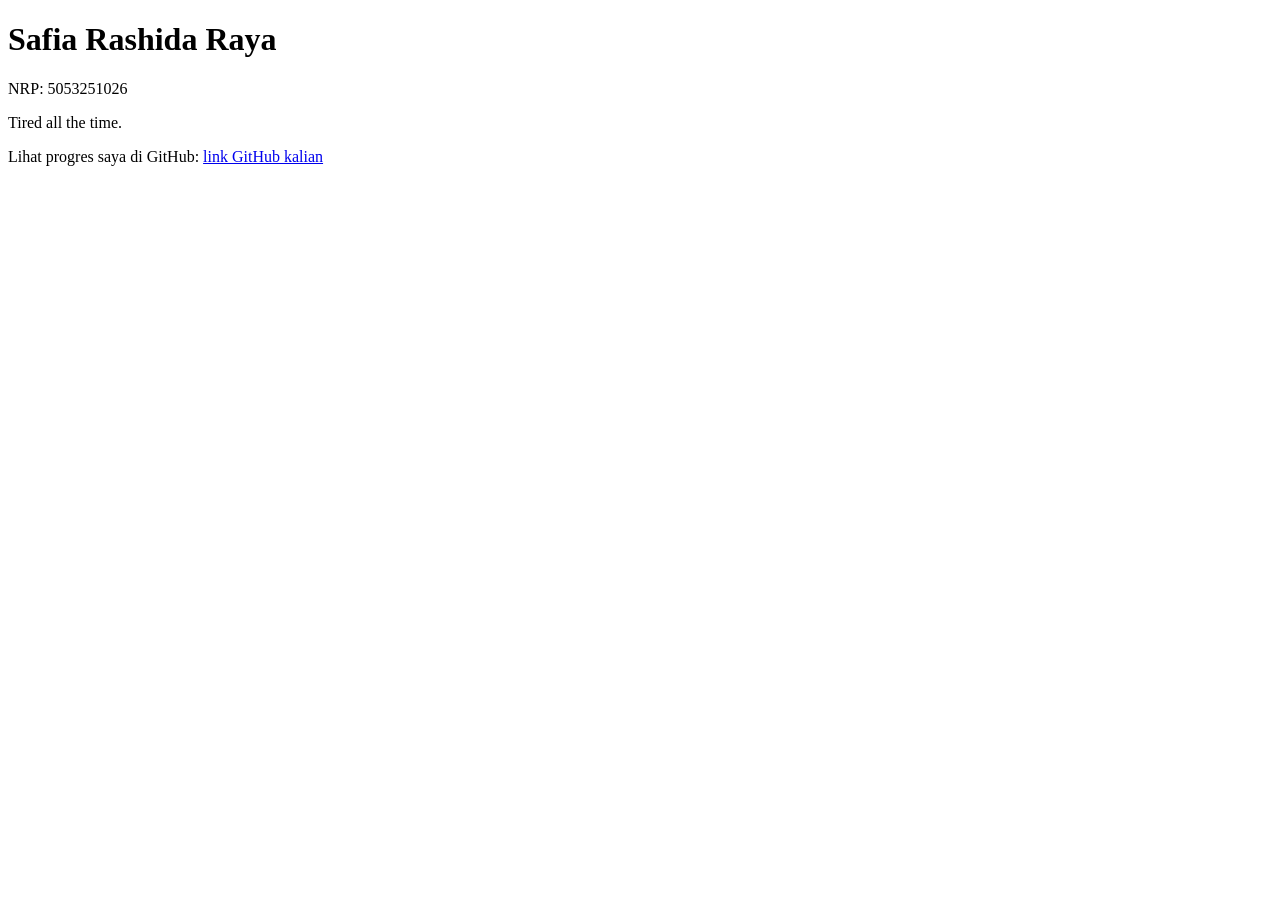
<file: m00/index.html>
<!DOCTYPE html>
<html lang="id">
<head>
  <meta charset="utf-8">
  <meta name="viewport" content="width=device-width, initial-scale=1">
  <title>Kartu Perkenalan Safia</title>
</head>
<body>

  <h1 id="nama">Safia Rashida Raya</h1>
  <p id="nrp">NRP: 5053251026</p>
  <p id="bio">Tired all the time.</p>
  <p>Lihat progres saya di GitHub: <a id="github" href="https://github.com/SafiaRashidaRaya">link GitHub kalian</a></p>

</body>
</html>
</file>
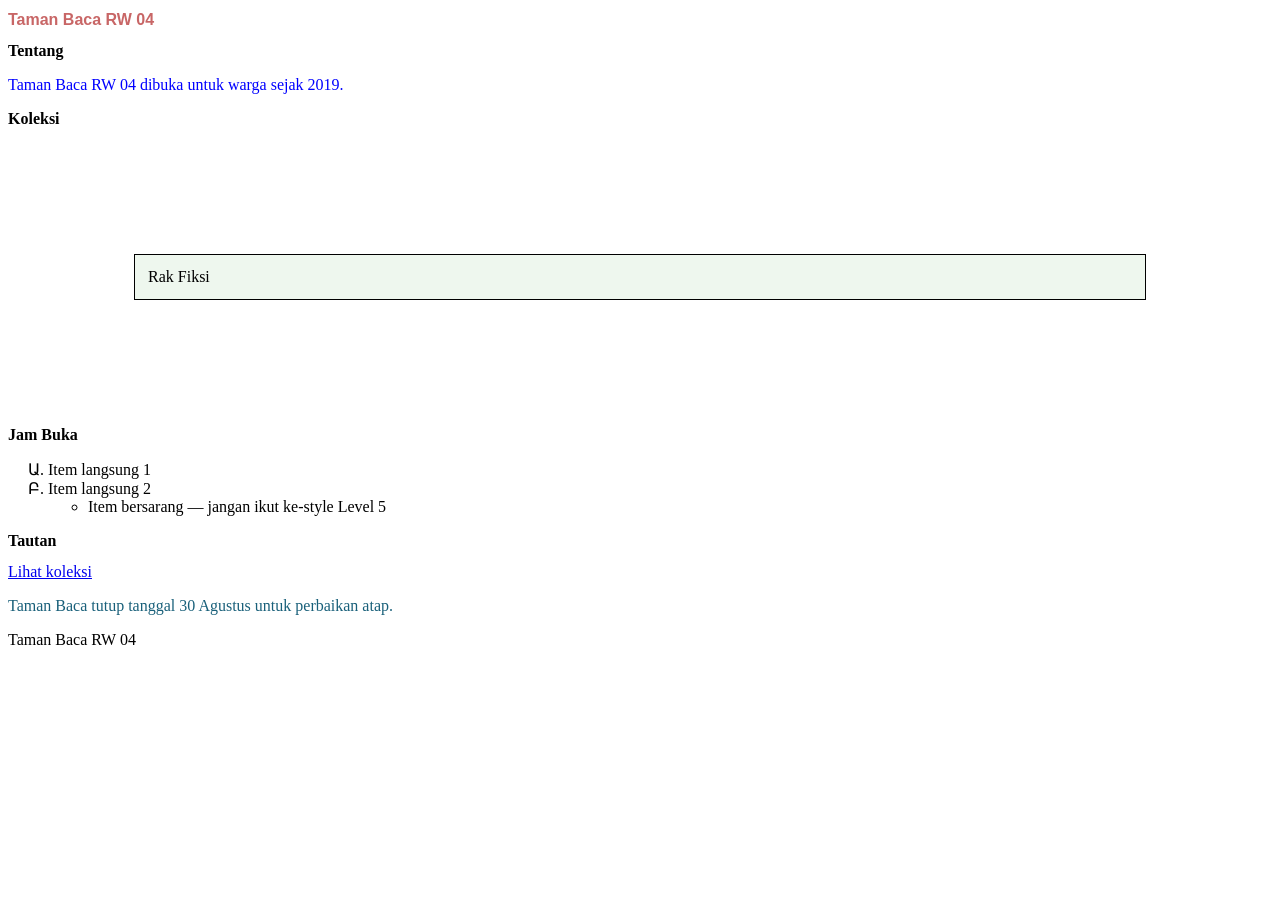
<file: m02/index.html>
<!DOCTYPE html>
<html lang="id">
<head>
  <meta charset="utf-8">
  <meta name="viewport" content="width=device-width, initial-scale=1">
  <title>Taman Baca RW 04</title>
  <!-- Level 1 — BUG: nama file yang ditunjuk salah (style.css yang benar-benar
       ada di folder ini bernama "style.css", bukan "styles.css"). -->
  <link rel="stylesheet" href="style.css">
</head>
<body>

  <header>
    <h1 id="judul-utama">Taman Baca RW 04</h1>
  </header>

  <main>
    <section>
      <h2>Tentang</h2>
      <p class="deskripsi">Taman Baca RW 04 dibuka untuk warga sejak 2019.</p>
    </section>

    <section>
      <h2>Koleksi</h2>
      <div class="kotak">Rak Fiksi</div>
    </section>

    <section>
      <h2>Jam Buka</h2>
      <ul class="daftar">
        <li>Item langsung 1</li>
        <li>Item langsung 2
          <ul>
            <li class="jebakan">Item bersarang — jangan ikut ke-style Level 5</li>
          </ul>
        </li>
      </ul>
    </section>

    <section>
      <h2>Tautan</h2>
      <a class="tombol" href="#koleksi">Lihat koleksi</a>
    </section>

    <section>
      <p class="pengumuman" id="pengumuman-utama">Taman Baca tutup tanggal 30 Agustus untuk perbaikan atap.</p>
    </section>
  </main>

  <footer>
    <p>Taman Baca RW 04</p>
  </footer>

</body>
</html>
</file>
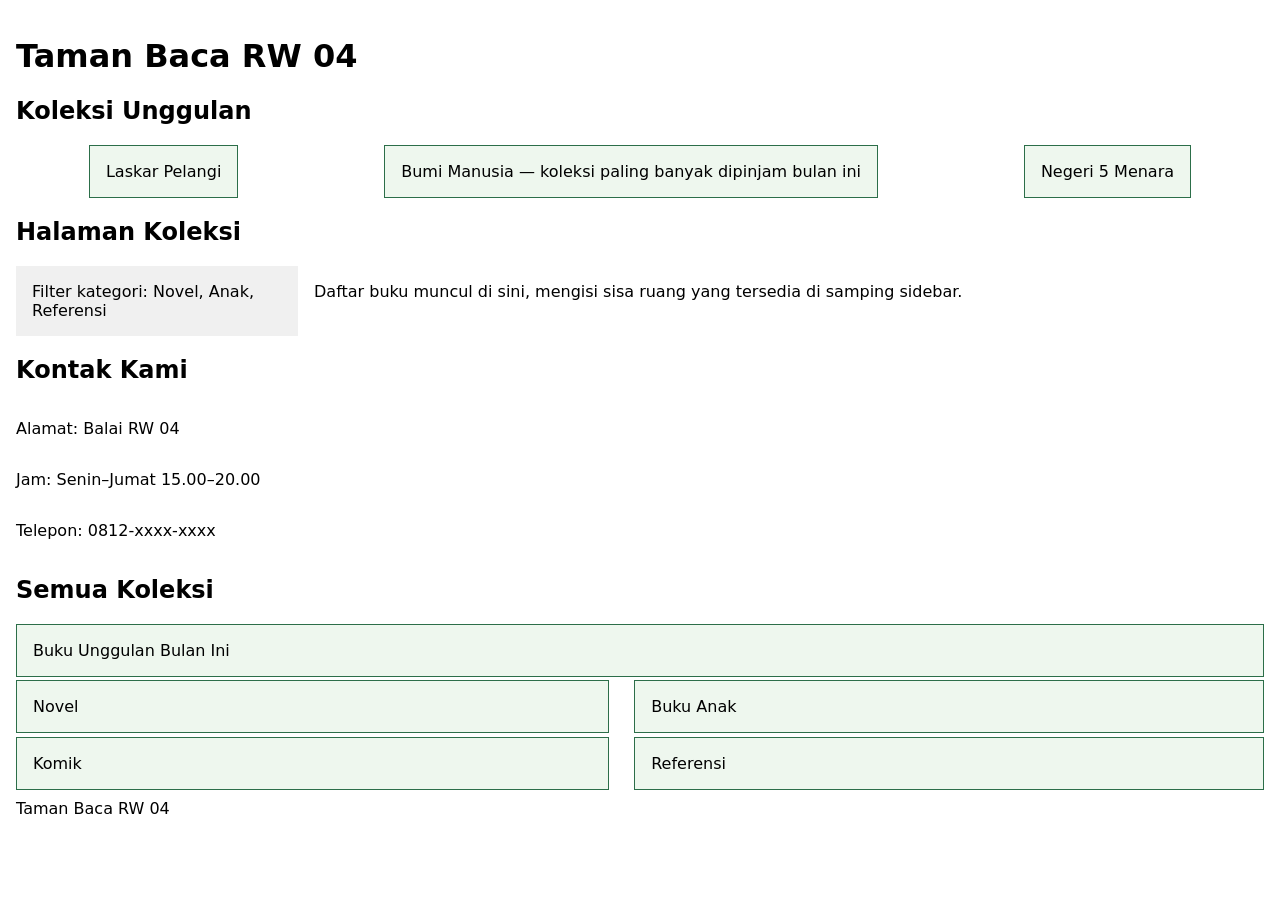
<file: m03/index.html>
<!DOCTYPE html>
<html lang="id">
<head>
  <meta charset="utf-8">
  <meta name="viewport" content="width=device-width, initial-scale=1">
  <title>Taman Baca RW 04</title>
  <link rel="stylesheet" href="style.css">
</head>
<body>

  <header>
    <h1>Taman Baca RW 04</h1>
  </header>

  <main>
    <section id="koleksi-unggulan">
      <h2>Koleksi Unggulan</h2>
      <div class="kartu-flex">
        <article class="kartu">Laskar Pelangi</article>
        <article class="kartu">Bumi Manusia — koleksi paling banyak dipinjam bulan ini</article>
        <article class="kartu">Negeri 5 Menara</article>
      </div>
    </section>

    <section id="tata-letak">
      <h2>Halaman Koleksi</h2>
      <div class="tata-letak">
        <aside class="sidebar">Filter kategori: Novel, Anak, Referensi</aside>
        <div class="konten">Daftar buku muncul di sini, mengisi sisa ruang yang tersedia di samping sidebar.</div>
      </div>
    </section>

    <section id="kontak">
      <h2>Kontak Kami</h2>
      <div class="info-kontak">
        <p>Alamat: Balai RW 04</p>
        <p>Jam: Senin–Jumat 15.00–20.00</p>
        <p>Telepon: 0812-xxxx-xxxx</p>
      </div>
    </section>

    <section id="grid-koleksi">
      <h2>Semua Koleksi</h2>
      <div class="kisi">
        <article class="kartu-grid unggulan">Buku Unggulan Bulan Ini</article>
        <article class="kartu-grid">Novel</article>
        <article class="kartu-grid">Buku Anak</article>
        <article class="kartu-grid">Komik</article>
        <article class="kartu-grid">Referensi</article>
      </div>
    </section>
  </main>

  <footer>
    <p>Taman Baca RW 04</p>
  </footer>

</body>
</html>
</file>
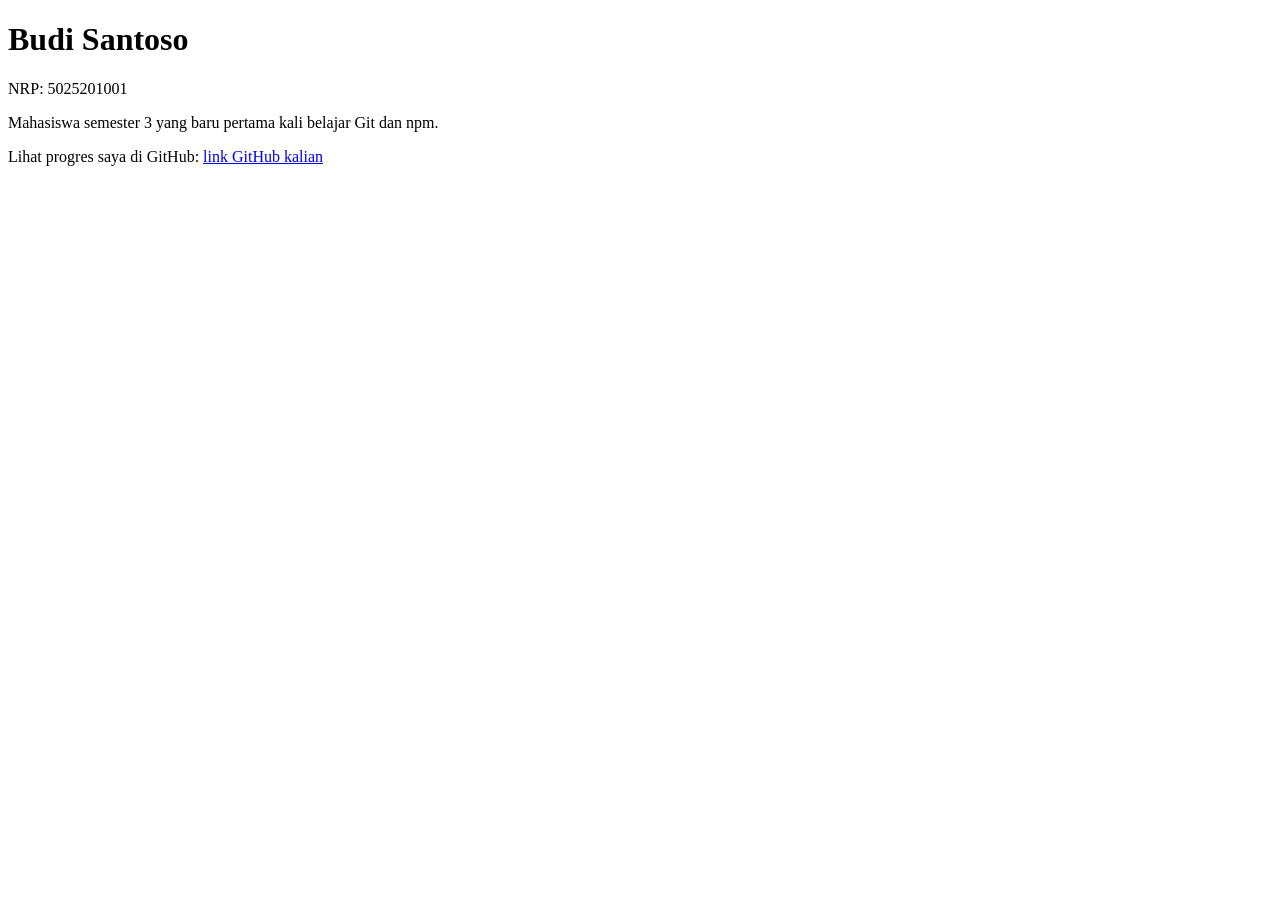
<file: m00/_solusi/index.html>
<!DOCTYPE html>
<html lang="id">
<head>
  <meta charset="utf-8">
  <meta name="viewport" content="width=device-width, initial-scale=1">
  <title>Kartu Perkenalan — Budi Santoso</title>
</head>
<body>

  <h1 id="nama">Budi Santoso</h1>
  <p id="nrp">NRP: 5025201001</p>
  <p id="bio">Mahasiswa semester 3 yang baru pertama kali belajar Git dan npm.</p>
  <p>Lihat progres saya di GitHub: <a id="github" href="https://github.com/budisantoso">link GitHub kalian</a></p>

</body>
</html>
</file>
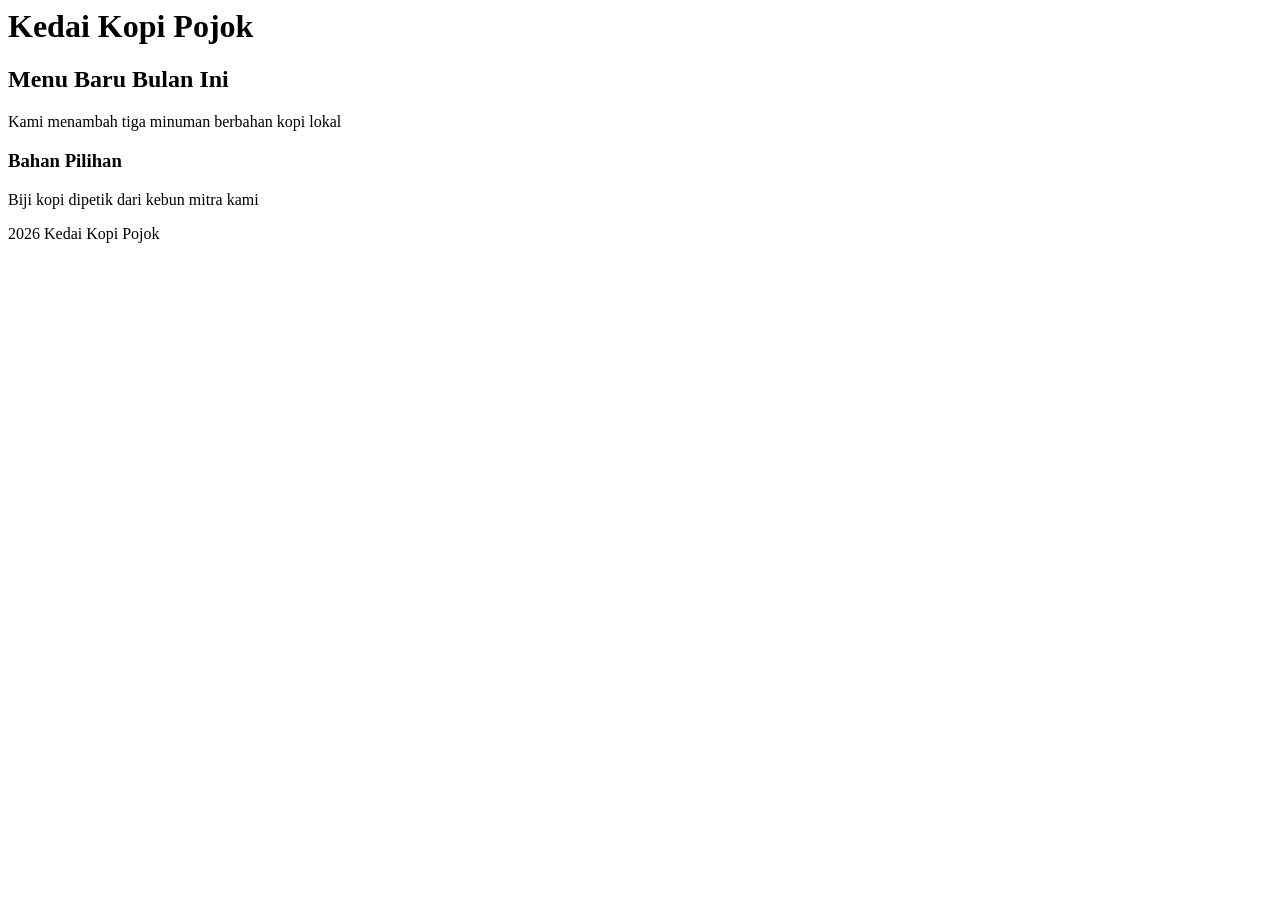
<file: KUIS-1/kuis_lisan.html>
<html>
    <head>
        <title>Kedai Kopi Pojok</title>
    </head>
    <body>
        <header>
            <h1>Kedai Kopi Pojok</h1>
        </header>
        <main>
            <h2>Menu Baru Bulan Ini</h2>
        <p>Kami menambah tiga minuman berbahan kopi lokal</p>
            <section>
                <h3>Bahan Pilihan</h3>
                <p>Biji kopi dipetik dari kebun mitra kami</p>
            </section>
    </main>
        
        <footer>
            <p>2026 Kedai Kopi Pojok</p>            
        </footer>
    </body>
</html>
</file>
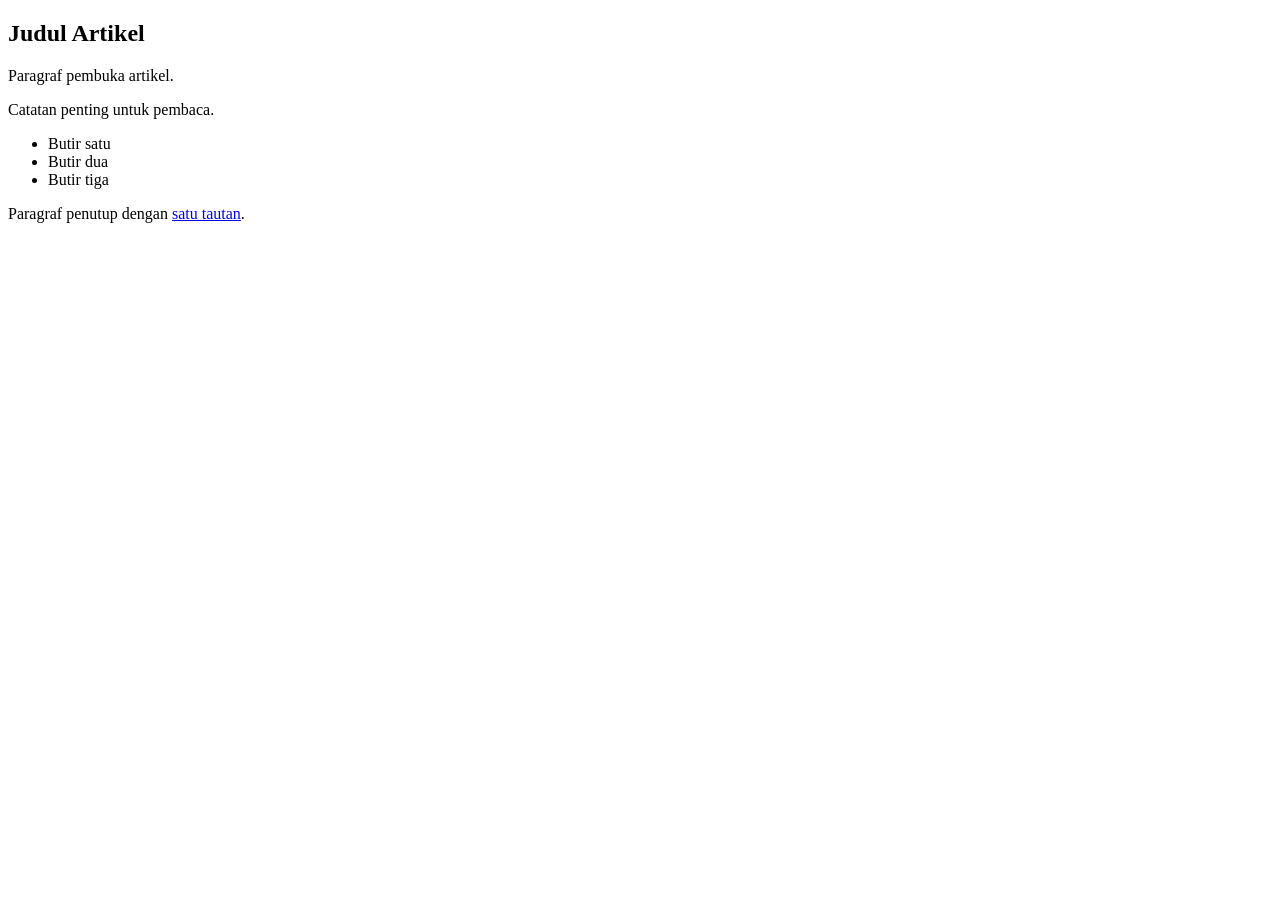
<file: KUIS-1/berkas-awal/awal-artikel.html>
<!DOCTYPE html>
<html lang="id">
<head>
  <meta charset="UTF-8">
  <title>Artikel</title>
  <style>
    /* Tulis CSS di sini */
  </style>
</head>
<body>
  <article class="artikel">
    <h1>Judul Artikel</h1>
    <p>Paragraf pembuka artikel.</p>
    <p class="catatan">Catatan penting untuk pembaca.</p>
    <ul>
      <li>Butir satu</li>
      <li>Butir dua</li>
      <li>Butir tiga</li>
    </ul>
    <p>Paragraf penutup dengan <a href="#">satu tautan</a>.</p>
  </article>
</body>
</html>
</file>
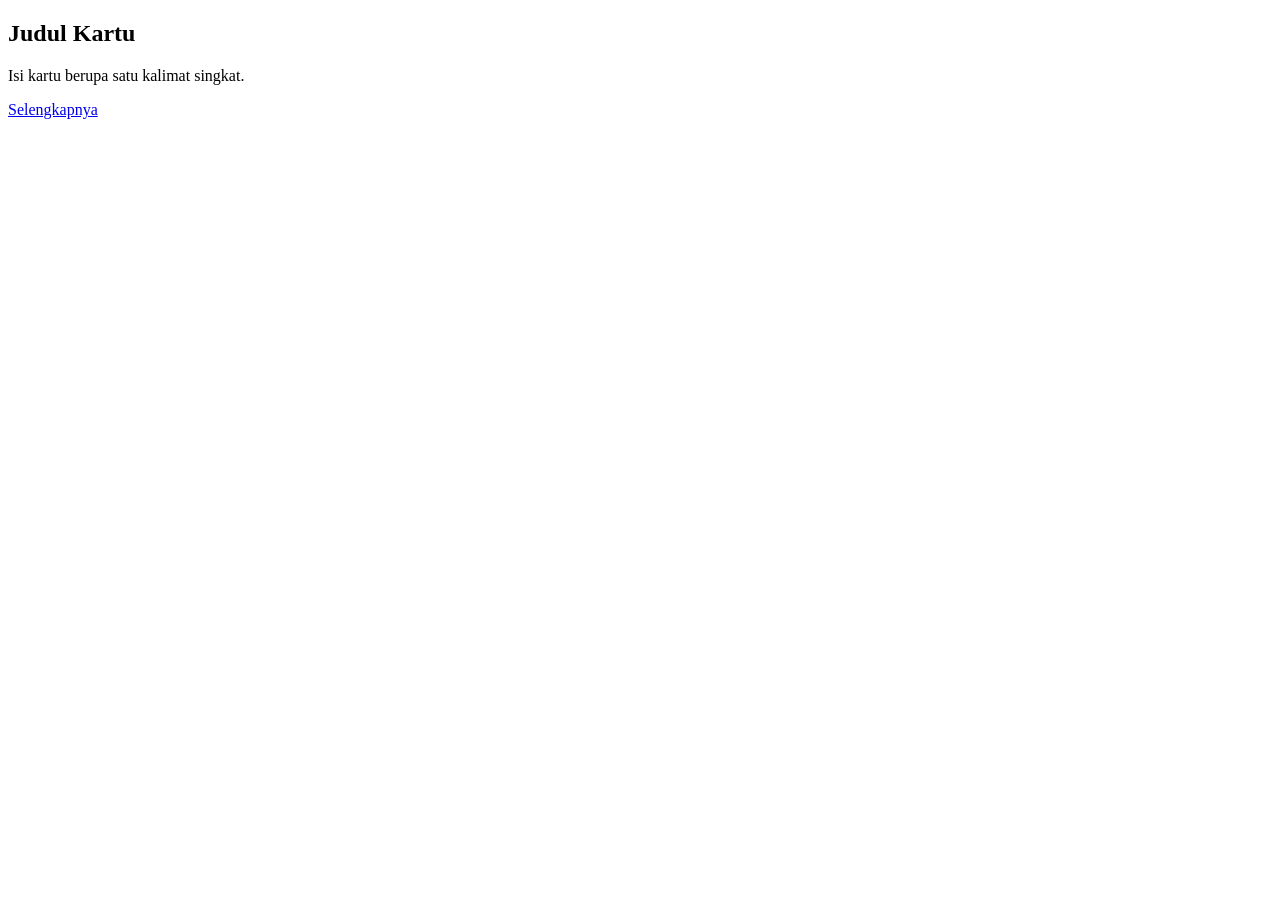
<file: KUIS-1/berkas-awal/awal-kartu.html>
<!DOCTYPE html>
<html lang="id">
<head>
  <meta charset="UTF-8">
  <title>Kartu</title>
  <style>
    /* Tulis CSS di sini */
  </style>
</head>
<body>
  <div class="kartu">
    <h2 class="judul">Judul Kartu</h2>
    <p class="isi">Isi kartu berupa satu kalimat singkat.</p>
    <a class="tombol" href="#">Selengkapnya</a>
  </div>
</body>
</html>
</file>
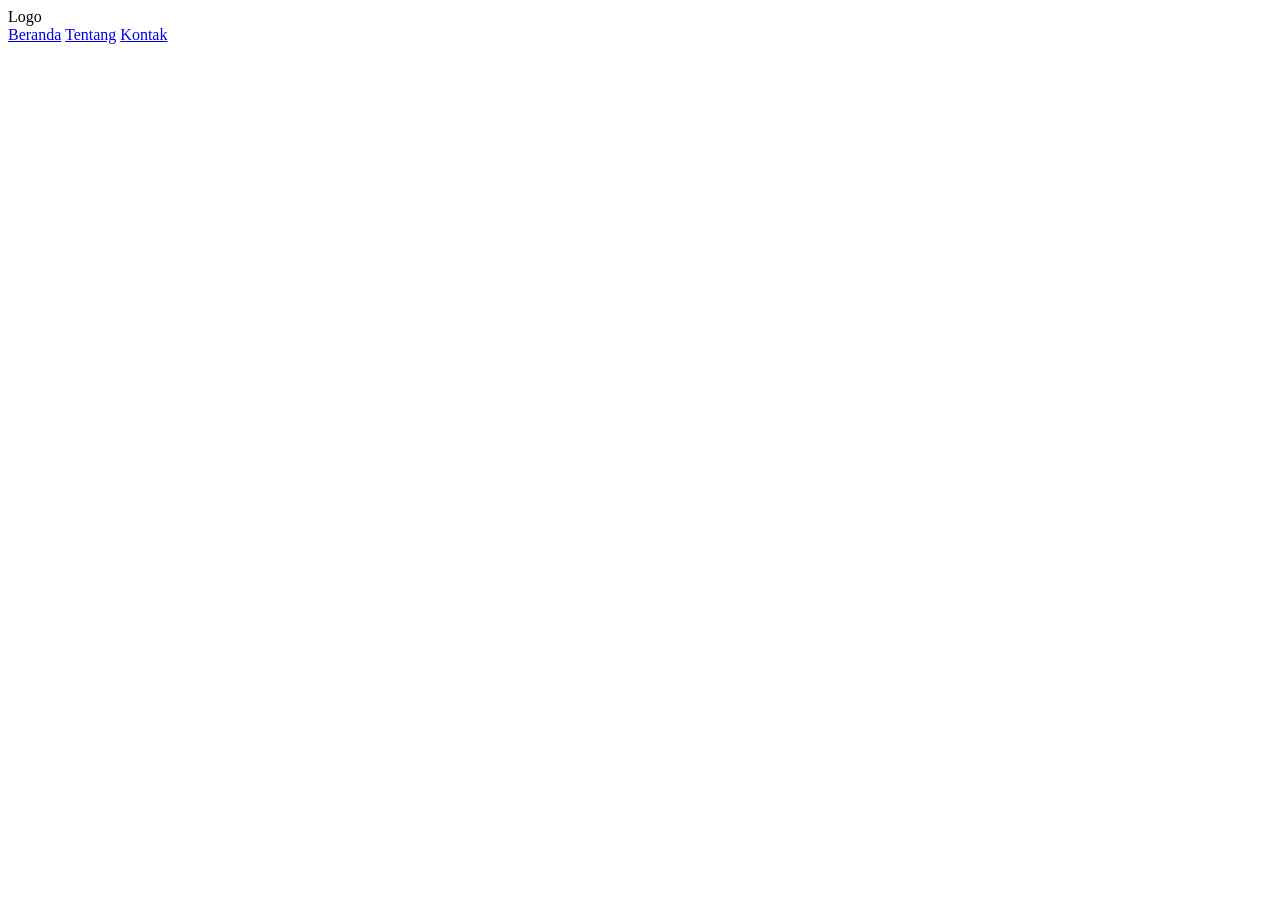
<file: KUIS-1/berkas-awal/awal-menu.html>
<!DOCTYPE html>
<html lang="id">
<head>
  <meta charset="UTF-8">
  <title>Bilah Menu</title>
  <style>
    /* Tulis CSS di sini */
  </style>
</head>
<body>
  <header class="bar">
    <div class="logo">Logo</div>
    <nav class="menu">
      <a href="#">Beranda</a>
      <a href="#">Tentang</a>
      <a href="#">Kontak</a>
    </nav>
  </header>
</body>
</html>
</file>
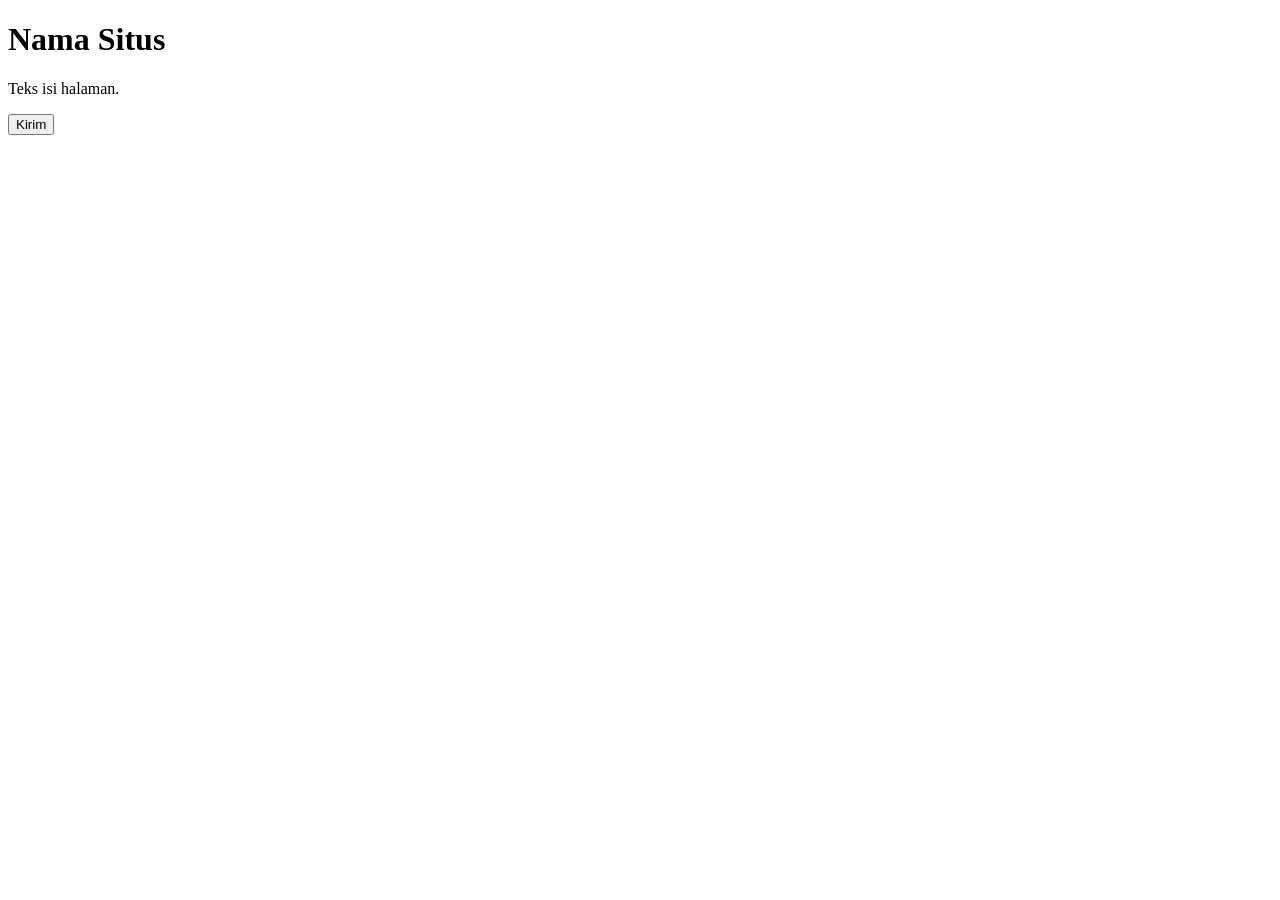
<file: KUIS-1/berkas-awal/awal-tema.html>
<!DOCTYPE html>
<html lang="id">
<head>
  <meta charset="UTF-8">
  <title>Tema</title>
  <style>
    /* Tulis CSS di sini */
  </style>
</head>
<body>
  <header class="kepala">
    <h1>Nama Situs</h1>
  </header>
  <main class="isi">
    <p>Teks isi halaman.</p>
    <button class="tombol">Kirim</button>
  </main>
</body>
</html>
</file>
<file: m02/style.css>
/* PERTEMUAN 2 — CSS: Selector, Box Model, Spesifisitas
   Baca SOAL.md untuk urutan levelnya. */

/* Level 2 — TODO: tambahkan minimal satu selector ELEMEN (mis. p { ... }),
   satu selector CLASS (mis. .deskripsi { ... }), dan satu selector ID
   (mis. #judul-utama { ... }). Boleh style apa saja. */
   h1{
      color: purple;
      font-variant: var(--warna-aksen);
   }
   .deskripsi{
      color: blue;
   }
   #judul-utama{
      font-family: Arial, Helvetica, sans-serif;
      color: var(--warna-background);
   }

/* Level 3 — TODO: lengkapi aturan .kotak di bawah supaya punya padding,
   border, DAN margin sekaligus (nilainya bebas, asal bukan nol). */
.kotak {
  background-color: #eef7ee;
  padding: 1%;
  border: 1px solid;
  margin: 10%;
}

/* Level 4 — TODO: tambahkan box-sizing: border-box. Biasanya ditulis untuk
   selector universal (*), supaya berlaku ke semua elemen sekaligus. */
   *{
      box-sizing:border-box;
   }

/* Level 5 — TODO: tulis aturan untuk `.daftar > li` (anak LANGSUNG saja),
   misalnya list-style: square. Item yang bersarang dua level di dalamnya
   (class .jebakan) TIDAK BOLEH ikut ke-style oleh aturan ini — itu bedanya
   dengan `.daftar li` (turunan, level berapa pun). */
   .daftar > li{
      list-style-type: armenian;
   }

/* Level 6 — TODO: tambahkan aturan :hover DAN :focus-visible untuk
   .tombol, misalnya mengubah background-color supaya terlihat interaktif. */
   .tombol:hover:focus-visible{
      background-color: coral;
      
   }

/* Level 7 — JANGAN UBAH aturan di bawah ini (p.pengumuman). Tugas kalian:
   kalahkan warnanya TANPA !important dan TANPA mengubah/menghapus baris
   di bawah — tambahkan aturan BARU dengan selector yang lebih spesifik
   (misalnya lewat id #pengumuman-utama) di tempat lain pada file ini. */
p.pengumuman {
  color: #999999;
}
#pengumuman-utama{
   color: #19607a;
}

/* Level 8 — TODO: font-size di bawah ini pakai px — ganti SEMUA font-size
   di seluruh file ini (termasuk yang kalian tambahkan sendiri di level
   lain) supaya pakai satuan rem, bukan px. */
*{
  font-size: 1rem;
}

/* Level 9 — TODO: buat blok :root berisi minimal satu variabel CSS
   (custom property, contoh: --warna-aksen: #2c6e49;), lalu PAKAI variabel
   itu lewat var(--warna-aksen) di aturan lain pada file ini — bukan cuma
   dideklarasikan tanpa pernah dipakai. */
   :root{
      --warna-aksen: #def1e6;
      --warna-background: #c86666;
      --warna-text: #5f1717;
   }


/* Level 10 — TODO: tambahkan @media (prefers-color-scheme: dark) yang
   mengubah TEPAT TIGA variabel dari :root (Level 9) untuk membalik skema
   warna jadi gelap. Jangan menulis ulang seluruh selector lain — cukup
   ubah nilai variabelnya di dalam blok @media ini. */
   @media (prefers-color-scheme: dark){
      :root {
        --warna-aksen: #547454;
        --warna-background: #383232;
        --warna-text: #ffffff;
    }
   }
</file>
<file: m03/style.css>
/* PERTEMUAN 3 — Layout: Flexbox dan Grid
   Baca SOAL.md untuk urutan levelnya. */

body {
  font-family: system-ui, sans-serif;
  margin: 0;
  padding: 1rem;
}

/* Level 1 */
.kartu-flex {
  display: flex;
  justify-content: space-around;
  align-items: center;
}

.kartu {
  background-color: #eef7ee;
  padding: 1rem;
  border: 1px solid #2c6e49;
}

/* Level 4 */
.tata-letak {
  display: flex;
}

.sidebar {
  background-color: #f0f0f0;
  padding: 1rem;
  flex-grow: 0;
  flex-shrink: 0;
  flex-basis: 250px;
}

.konten {
  background-color: #ffffff;
  padding: 1rem;
  flex:1;
}

/* Level 5 */
.info-kontak {
  display: flex;
  flex-direction:column;
}

/* Level 6 */
.kisi {
  display: grid;
  grid-template-columns: repeat(auto-fit, 1fr, minmax(20%, 50%));
  gap: 2%;
}

.kartu-grid {
  background-color: #eef7ee;
  border: 1px solid #2c6e49;
  padding: 1rem;
}

/* Level 7 */

/* Level 8 */
.unggulan{
  grid-column: span 2;
}

/* Level 9

   Level 10 */
</file>
